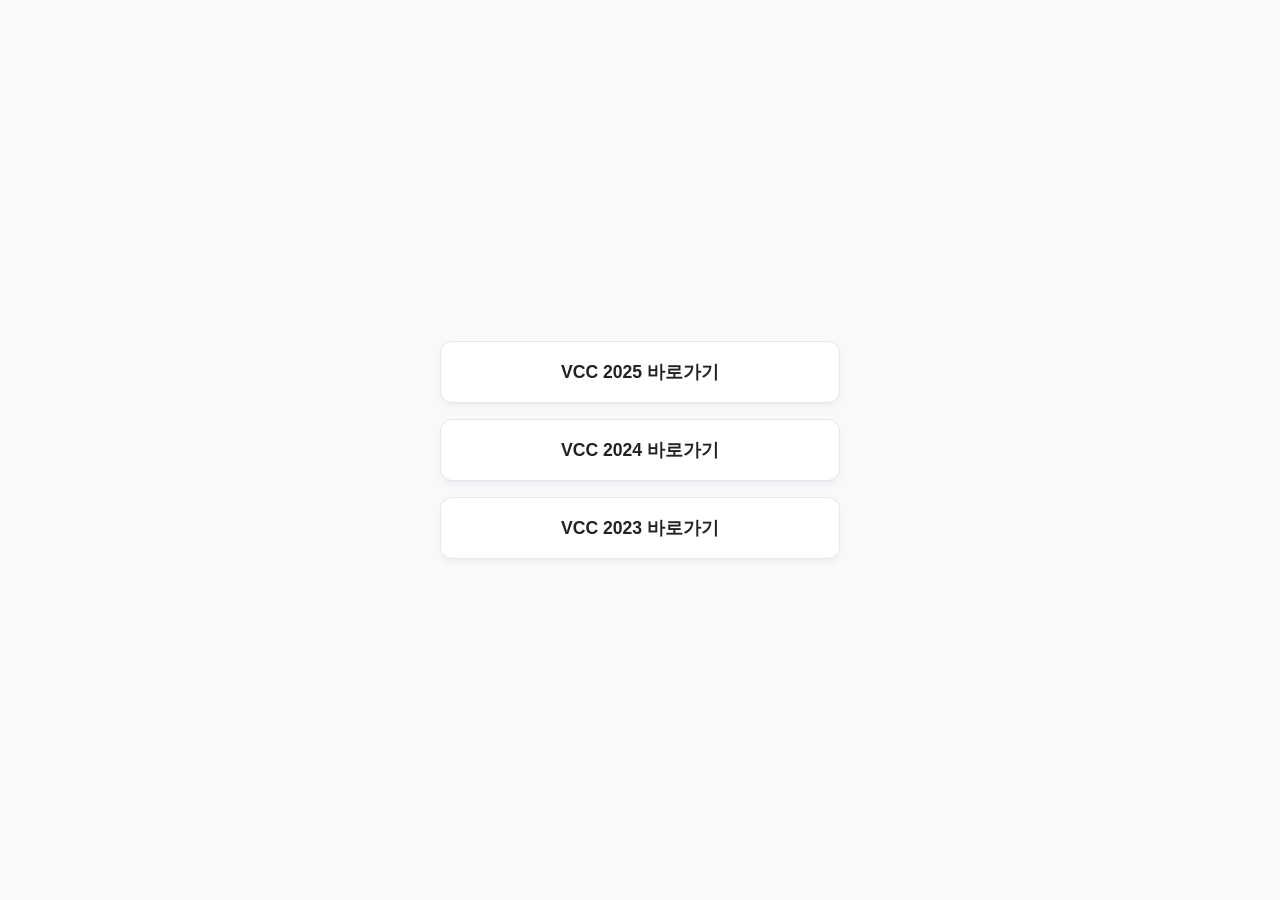
<file: index.html>
<!DOCTYPE html>
<html lang="ko">
<head>
  <meta charset="UTF-8">
  <meta name="viewport" content="width=device-width, initial-scale=1.0">
  <title>VCC</title>
  <meta name="robots" content="index, nofollow">
  <style>
    /* 기본 리셋 & 화면 중앙 정렬 */
    * {
      box-sizing: border-box;
      margin: 0;
      padding: 0;
    }
    body {
      font-family: -apple-system, BlinkMacSystemFont, "Segoe UI", Roboto, sans-serif;
      background-color: #f8f9fa;
      color: #333;
      min-height: 100vh;
      display: flex;
      justify-content: center;
      align-items: center;
      padding: 20px;
    }

    /* 버튼들을 담는 세로 정렬 컨테이너 */
    .link-container {
      width: 100%;
      max-width: 400px; /* 모바일 및 데스크톱 적절 크기 제한 */
      display: flex;
      flex-direction: column;
      gap: 16px; /* 버튼 사이 간격 */
    }

    /* 큼직한 버튼 스타일 */
    .btn {
      display: block;
      width: 100%;
      padding: 18px 24px;
      background-color: #ffffff;
      color: #222222;
      text-decoration: none;
      text-align: center;
      font-size: 1.1rem;
      font-weight: 600;
      border-radius: 12px;
      border: 1px solid #e5e7eb;
      box-shadow: 0 4px 6px -1px rgba(0, 0, 0, 0.05);
      transition: all 0.2s ease;
    }

    /* 살짝 떠오르는 호버 효과 */
    .btn:hover {
      transform: translateY(-3px);
      box-shadow: 0 10px 15px -3px rgba(0, 0, 0, 0.1);
      background-color: #ffffff;
      border-color: #d1d5db;
    }

    /* 클릭 시 반응 (터치감) */
    .btn:active {
      transform: translateY(-1px);
    }
  </style>
</head>
<body>

  <div class="link-container">
    <a href="https://richdivine-vcc.com/vcc2025/" class="btn" target="_blank">VCC 2025 바로가기</a>
    <a href="https://richdivine-vcc.com/vcc2024/" class="btn" target="_blank">VCC 2024 바로가기</a>
    <a href="https://richdivine-vcc.com/vcc2023/" class="btn" target="_blank">VCC 2023 바로가기</a>
  </div>

</body>
</html>
</file>
